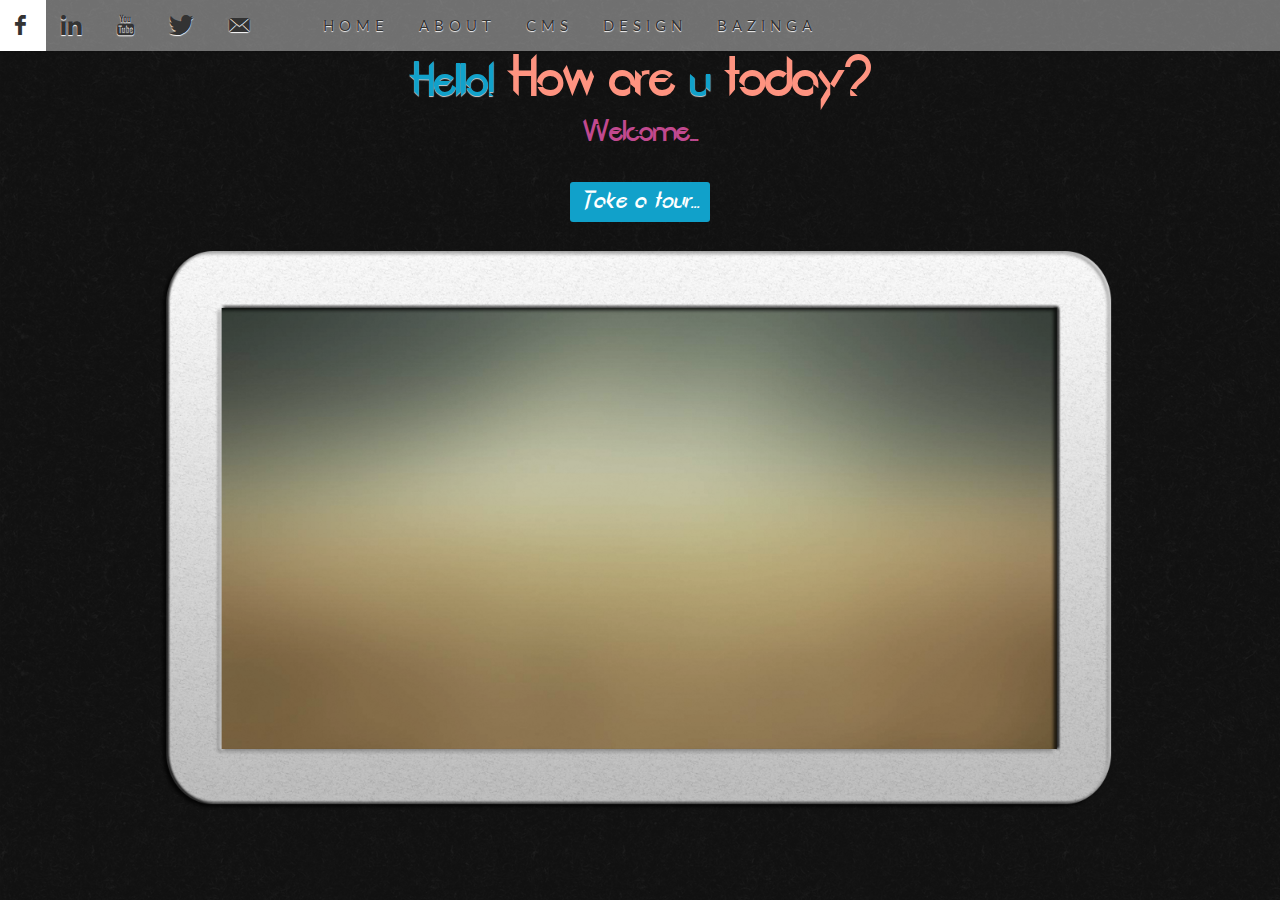
<file: index.html>
<!DOCTYPE html PUBLIC "-//W3C//DTD XHTML 1.0 Strict//EN"
	"http://www.w3.org/TR/xhtml1/DTD/xhtml1-strict.dtd">
<html xmlns="http://www.w3.org/1999/xhtml" xml:lang="en">

<head>
    <meta http-equiv="Content-Type" content="text/html; charset=UTF-8" />
    <meta name="author" content="Romeu Costa" />
    <meta name="keywords" content="design, css, cascading, style, sheets, xhtml, graphic design, w3c, web standards, visual, display, flash" />
    <meta name="description" content="A portal to all places." />
    <meta name="robots" content="all" />
    <meta name="viewport" content="width=device-width, initial-scale=1" />
    <title>@ Romeu Costa</title>
    <link rel="shortcut icon" href="favicon.ico" type="image/x-icon" />
    <link rel="stylesheet" type="text/css" href="css/estilo.css" />
    <link rel="stylesheet" type="text/css" href="css/responsivo.css" />
    <link rel="stylesheet" type="text/css" href="css/font-icons.css" />
    <link rel="stylesheet" id="font-awesome-css" href="//netdna.bootstrapcdn.com/font-awesome/4.0.3/css/font-awesome.css" type="text/css" media="screen">
    <link href="http://fonts.googleapis.com/css?family=Lato:300,400,400italic,600,700|Raleway:300,400,500,600,700|Crete+Round:400italic" rel="stylesheet" type="text/css">
</head>

<body>
    <!-- Begins Top Bar -->
    <div class="top-bar">
        <a href="https://www.facebook.com/romeudacosta" class="social-icon si-small si-borderless si-facebook">
            <i class="icon-facebook"></i></a>
        <a href="http://pt.linkedin.com/in/romeocosta/" class="social-icon si-small si-borderless si-linkedin">
            <i class="icon-linkedin"></i></a>
        <a href="https://www.youtube.com/user/tertulianus" class="social-icon si-small si-borderless si-youtube">
            <i class="icon-youtube"></i></a>
        <a href="https://twitter.com/romeucosta" class="social-icon si-small si-borderless si-twitter">
            <i class="icon-twitter"></i></a>
        <a href="mailto:2009@romeucosta.com" class="social-icon si-small si-borderless si-email3">
            <i class="icon-email3"></i></a>
        <span class="right"> 
        <a href="index.html">Home</a>
        <a href="index.html#desktop1">About</a>
        <a href="index.html#desktop2">CMS</a>
        <a href="index.html#desktop3">Design</a>
        <a href="bazinga/index.html">Bazinga</a>
        </span>
        <div class="clr"></div>
    </div>
    <!--/ Ends Top Bar -->
    <!--/ Begins Slogan -->
    <div class="slogan">
        <h2><span> Hello! </span> How are <span> u </span> today? </h2>
        <h3>Welcome....</h3>
        <nav class="outside-menu">
            <a class="current-menu" href="index.html#inicio">Take a tour...</a>
        </nav>
    </div>
    <!--/ Ends Slogan -->
    <!--/ Begins Container -->
    <div class="container">
        <section class="sub-container">
            <div class="cn-slide" id="inicio">
                <nav>
                    <a href="#desktop1" title="About">About</a>
                    <a href="#desktop2" title="CMS">CMS</a>
                    <a href="#desktop3" title="Design">Design</a>
                </nav>
            </div>
            <!-- Desktop 1 e Submenus -->
            <div class="cn-slide cn-slide-sub" id="desktop1">
                <h2>About</h2>
                <a href="#inicio" class="cn-voltar">Voltar</a>
                <nav>
                    <a href="#desktop1-a" title="Info">Info</a>
                    <a href="#desktop1-b" title="Career">Career</a>
                    <a href="#desktop1-c" title="Education">Education</a>
                    <a href="#desktop1-d" title="Skills">Skills</a>
                </nav>
            </div>
            <div class="cn-slide" id="desktop1-a">
                <h2>Info</h2>
                <a href="#desktop1" class="cn-voltar">Back</a>
                <div class="cn-conteudo">
                    <p>Hi! My name is Romeu Costa and i enjoy working in web environment.</p>
                </div>
                <span class="cn-nota">Keep clicked to show image</span>
            </div>
            <div class="cn-slide" id="desktop1-b">
                <h2>Career</h2>
                <a href="#desktop1" class="cn-voltar">Back</a>
                <div class="cn-conteudo">
                    <p>Computer Specialist
                        <br> Web Developer
                        <br> Designer
                    </p>
                </div>
                <span class="cn-nota">Keep clicked to show image</span>
            </div>
            <div class="cn-slide" id="desktop1-c">
                <h2>Education</h2>
                <a href="#desktop1" class="cn-voltar">Back</a>
                <div class="cn-conteudo">
                    <p>CTDI Graduation
                        <br> Webdesign Specialist
                        <br> Web & Mobile Developer</p>
                </div>
                <span class="cn-nota">Keep clicked to show image</span>
            </div>
            <div class="cn-slide" id="desktop1-d">
                <h2>Skills</h2>
                <a href="#desktop1" class="cn-voltar">Back</a>
                <div class="cn-conteudo">
                    <p>PHP, MySQL, HTML5, CSS3
                        <br> Illustrator, Photoshop
                        <br> Wordpress, Joomla, Drupal, Prestashop</p>
                </div>
                <span class="cn-nota">Keep clicked to show image</span>
            </div>
            <!-- Desktop 2 e Submenus -->
            <div class="cn-slide cn-slide-sub" id="desktop2">
                <h2>CMS</h2>
                <a href="#inicio" class="cn-voltar">Back</a>
                <nav>
                    <a href="#desktop2-a" title="Drupal"><img src="img/drupal.png" alt="Drupal"></a>
                    <a href="#desktop2-b" title="Joomla"><img src="img/joomla.png" alt="Joomla"></a>
                    <a href="#desktop2-c" title="Wordpress"><img src="img/wordpress.png" alt="Wordpress"></a>
                    <a href="#desktop2-d" title="Moodle"><img src="img/moodle.png" alt="Moodle"></a>
                </nav>
            </div>
            <div class="cn-slide" id="desktop2-a">
                <h2>Drupal</h2>
                <a href="#desktop2" class="cn-voltar">Back</a>
                <div class="cn-conteudo">
                    <p>Drupal Website
                        <br>
                        <a href="#desktop2-a">Available soon...</a></p>
                </div>
                <span class="cn-nota">Keep clicked to show image</span>
            </div>
            <div class="cn-slide" id="desktop2-b">
                <h2>Joomla</h2>
                <a href="#desktop2" class="cn-voltar">Back</a>
                <div class="cn-conteudo">
                    <p>Joomla Website
                        <br>
                        <a href="#desktop2-b">Available soon...</a></p>
                </div>
                <span class="cn-nota">Keep clicked to show image</span>
            </div>
            <div class="cn-slide" id="desktop2-c">
                <h2>Wordpress</h2>
                <a href="#desktop2" class="cn-voltar">Back</a>
                <div class="cn-conteudo">
                    <p>Wordpress Website </br>
                        <a href="#desktop2-c">Available soon...</a></p>
                </div>
                <span class="cn-nota">Keep clicked to show image</span>
            </div>
            <div class="cn-slide" id="desktop2-d">
                <h2>Moodle</h2>
                <a href="#desktop2" class="cn-voltar">Back</a>
                <div class="cn-conteudo">
                    <p>Moodle e-Learning
                        <br>
                        <a href="#desktop2-d">Available soon...</a></p>
                </div>
                <span class="cn-nota">Keep clicked to show image</span>
            </div>
            <!-- Desktop 3 e Submenus -->
            <div class="cn-slide cn-slide-sub" id="desktop3">
                <h2>Design</h2>
                <a href="#inicio" class="cn-voltar">Back</a>
                <nav>
                    <a href="#desktop3-a" title="Design1">Design1</a>
                    <a href="#desktop3-b" title="Design2">Design2</a>
                    <a href="#desktop3-c" title="Design3">Design3</a>
                    <a href="#desktop3-d" title="Design4">Design4</a>
                </nav>
            </div>
            <div class="cn-slide" id="desktop3-a">
                <h2>Design1</h2>
                <a href="#desktop3" class="cn-voltar">Back</a>
                <div class="cn-conteudo">
                    <p>Available soon... </p>
                </div>
                <span class="cn-nota">Keep clicked to show image</span>
            </div>
            <div class="cn-slide" id="desktop3-b">
                <h2>Design2</h2>
                <a href="#desktop3" class="cn-voltar">Back</a>
                <div class="cn-conteudo">
                    <p>Available soon... </p>
                </div>
                <span class="cn-nota">Keep clicked to show image</span>
            </div>
            <div class="cn-slide" id="desktop3-c">
                <h2>Design3</h2>
                <a href="#desktop3" class="cn-voltar">Back</a>
                <div class="cn-conteudo">
                    <p>Available soon... </p>
                </div>
                <span class="cn-nota">Keep clicked to show image</span>
            </div>
            <div class="cn-slide" id="desktop3-d">
                <h2>Design4</h2>
                <a href="#desktop3" class="cn-voltar">Back</a>
                <div class="cn-conteudo">
                    <p>Available soon... </p>
                </div>
                <span class="cn-nota">Keep clicked to show image</span>
            </div>
        </section>
    </div>
    <!--/ Button to Top -->
    <div class="scroll-top-wrapper ">
        <span class="scroll-top-inner">
		<i class="fa fa-2x fa-arrow-circle-up"></i>
	</span>
    </div>
    <!--/ Javascripts -->
    <!--/ Javascript Google Analytics -->
    <script type="text/javascript">
    var gaJsHost = (("https:" == document.location.protocol) ? "https://ssl." : "http://www.");
    document.write(unescape("%3Cscript src='" + gaJsHost + "google-analytics.com/ga.js' type='text/javascript'%3E%3C/script%3E"));
    </script>
    <script type="text/javascript">
    try {
        var pageTracker = _gat._getTracker("UA-9770960-5");
        pageTracker._trackPageview();
    } catch (err) {}
    </script>
    <!--/ jQuery Button Top -->
    <script src="//ajax.googleapis.com/ajax/libs/jquery/1.11.0/jquery.min.js"></script>
    <!--/ Show & Hide Button -->
    <script>
    $(function() {
        $(document).on('scroll', function() {
            if ($(window).scrollTop() > 100) {
                $('.scroll-top-wrapper').addClass('show');
            } else {
                $('.scroll-top-wrapper').removeClass('show');
            }
        });
    });
    </script>
    <!--/ Scroll To Top -->
    <script>
    $(function() {
        $(document).on('scroll', function() {
            if ($(window).scrollTop() > 100) {
                $('.scroll-top-wrapper').addClass('show');
            } else {
                $('.scroll-top-wrapper').removeClass('show');
            }
        });
        $('.scroll-top-wrapper').on('click', scrollToTop);
    });
    function scrollToTop() {
        verticalOffset = typeof(verticalOffset) != 'undefined' ? verticalOffset : 0;
        element = $('body');
        offset = element.offset();
        offsetTop = offset.top;
        $('html, body').animate({
            scrollTop: offsetTop
        }, 500, 'linear');
    }
    </script>
</body>

</html>
</file>
<file: css/estilo.css>
@font-face {
    font-family: 'Cyberfunk';
    src: url('../fonts/Cyberfunk.eot') format('eot'), url('../fonts/Cyberfunk.woff') format('woff'), url('../fonts/Cyberfunk.ttf') format('truetype'), url('../fonts/Cyberfunk.svg#Cyberfunk') format('svg');
    font-weight: normal;
    font-style: normal;
}
/*----------------------------------------------------------
CSS RESET <<<<<========================================
----------------------------------------------------------*/

body,
div,
dl,
dt,
dd,
ul,
ol,
li,
h1,
h2,
h3,
h4,
h5,
h6,
pre,
form,
fieldset,
input,
textarea,
p,
blockquote,
th,
td {
    margin: 0;
    padding: 0;
}

html,
body {
    margin: 0;
    padding: 0;
    height: 100%;
}

table {
    border-collapse: collapse;
    border-spacing: 0;
}

fieldset,
img {
    border: 0;
}

address,
caption,
cite,
code,
dfn,
th,
var {
    font-style: normal;
    font-weight: normal;
}

ol,
ul {
    list-style: none;
}

caption,
th {
    text-align: left;
}

h1,
h2,
h3,
h4,
h5,
h6 {
    font-size: 100%;
    font-weight: normal;
}

q:before,
q:after {
    content: '';
}

abbr,
acronym {
    border: 0;
}

section,
header {
    display: block;
}
/*----------------------------------------------------------
ESTILO GERAL <<<<<========================================
----------------------------------------------------------*/

body {
    font-family: Lato, Raleway;
    /* Fontes do Google */
    
    background: url("background.png");
    font-size: 18px;
    color: #868686;
    /* Cor para o tipo de letra */
    
    text-align: left;
    /* Texto alinhado à esquerda */
}

.clr {
    clear: both;
}

img,
picture,
video,
embed {
    max-width: 100%;
    /*define a largura máxima em até 100% do tamanho original*/
}

h1,
h2 {
    color: #FE9380;
    font-size: 60px;
    font-weight: 800;
    letter-spacing: -3px;
    /*espaçamento entre as letras*/
    
    line-height: 60px;
}

h3 {
    font-size: 32px;
    font-weight: 300;
    letter-spacing: -2px;
    /*espaçamento entre as letras*/
    
    line-height: 38px;
}

p {
    letter-spacing: -1px;
    /*espaçamento entre as letras*/
}

a,
a:link,
a:visited {
    color: #FE9380;
    /*cor dos links*/
    
    text-decoration: none;
    /*retira o sublinhado dos links*/
}

a:hover {
    color: #FE5E41;
    text-shadow: none;
    /*retira a sombra da fonte*/
}

header {
    margin: 0 auto;
    height: 10px;
    width: 50%;
    /*largura do topo*/
}
/*----------------------------------------------------------
Seção .TOPBAR <<<<<========================================
----------------------------------------------------------*/

.top-bar {
    line-height: 50px;
    font-size: 20px;
    background: rgba(255, 255, 255, 0.4);
    text-transform: uppercase;
    z-index:9999;
    position: relative;
    box-shadow: 1px 0px 2px rgba(0, 0, 0, 0.2);
}

.top-bar a {
    padding: 0px 15px;
    letter-spacing: 5px;
    color: #333;
    text-shadow: 0px 1px 1px #fff;
    display: block;
    float: left;
}

.top-bar a:hover {
    background: #fff;
}

.top-bar span.right{
	float:right;
	font-size: 15px;
	margin-right: 35%;
}

/*----------------------------------------------------------
Seção .OUTSIDE MENU <<<<<========================================
----------------------------------------------------------*/

.outside-menu {
    text-align: center;
    display: block;
    line-height: 30px;
    padding: 0px 0px 15px;
}
.outside-menu a{
    display: inline-block;
    margin: 30px 4px;
    padding: 10px 10px;
    color: #fff;
    line-height: 20px;  
    font-style: italic;
    font-size: 25px;
    border-radius: 3px;
    background-color: #11a1ca;
    -webkit-transition: all 0.2s linear;
    -moz-transition: all 0.2s linear;
    -o-transition: all 0.2s linear;
    -ms-transition: all 0.2s linear;
    transition: all 0.2s linear;
}
.outside-menu a:hover{
    background-color: #f814d0;
}


/*----------------------------------------------------------
Seção .SLOGAN <<<<<========================================
----------------------------------------------------------*/

.slogan {
    font-family: 'Cyberfunk', Lato, Raleway;
    margin: 0 auto;
    height: 190px;
    text-align: center;
    width: 100%;
}

h2 span {
    color: #11a1ca;
    font-size: 50px;
    top: 200px;
    font-weight: 300;
    letter-spacing: -2px;
    line-height: 60px;
    text-shadow: 0px 1px 1px rgba(255, 255, 255, 0.8);
}

.slogan h3 {
    color: #C1498F;
    margin: 0 auto;
    width: 100%;
}
/*----------------------------------------------------------
Seção .CONTAINER  <<<<<=============
----------------------------------------------------------*/

.container {
    background: url("../img/tablet.png");
    background-size: 100%;
    width: 100%;
    max-width: 1024px;
    height: 70%;
    margin: 0 auto;
    background-repeat: no-repeat;
    position: relative;
    -webkit-animation: mymove 5s infinite; /* Chrome, Safari, Opera */ 
    -moz-animation: mymove 5s infinite; /* Mozilla Firefox */
    animation: mymove 5s infinite;
    -webkit-animation-iteration-count: 1;
    -moz-animation-iteration-count: 1;
}

/* Chrome, Safari, Opera */ 
@-webkit-keyframes mymove {
    0%   {top: -200px;}
    25%  {top: 0px;}
    75%  {top: 0px}
    100% {top: 0px;}
}
/* Mozilla Firefox */
@-moz-keyframes mymove {
    0%   {top: -200px;}
    25%  {top: 0px;}
    75%  {top: 0px}
    100% {top: 0px;}
}

/* Standard syntax */
@keyframes mymove {
    0%   {top: -200px;}
    25%  {top: 0px;}
    75%  {top: 0px}
    100% {top: 0px;}
}

/*----------------------------------------------------------
Seção VIDEO  <<<<<===================
----------------------------------------------------------*/

#page-title.page-title-video {
  background: none;
  position: relative;
  overflow: hidden;
  z-index: -9999;
}

#page-title.page-title-video .video-wrap {
  position: absolute;
  width: 100%;
  top: 0;
  left: 0;
  z-index: -9999;
}

.video-wrap {
  overflow: hidden;
  width: 100%;
  position: relative;
  z-index: -9999;
}

.video-overlay, .video-placeholder {
  position: absolute;
  width: 100%;
  height: 100%;
  top: 0;
  left: 0;
  background: transparent url('images/grid.png') repeat;
  -webkit-backface-visibility: hidden;
  z-index: -9999;
}
/*----------------------------------------------------------
SCROLL BUTTON  <<<<<===================
----------------------------------------------------------*/
.scroll-top-wrapper {
    position: fixed;
	opacity: 0;
	visibility: hidden;
	overflow: hidden;
	text-align: center;
	z-index: 99999999;
    background-color: #777777;
	color: #eeeeee;
	width: 50px;
	height: 48px;
	line-height: 48px;
	right: 30px;
	bottom: 30px;
	padding-top: 2px;
	border-top-left-radius: 10px;
	border-top-right-radius: 10px;
	border-bottom-right-radius: 10px;
	border-bottom-left-radius: 10px;
	-webkit-transition: all 0.5s ease-in-out;
	-moz-transition: all 0.5s ease-in-out;
	-ms-transition: all 0.5s ease-in-out;
	-o-transition: all 0.5s ease-in-out;
	transition: all 0.5s ease-in-out;
}
.scroll-top-wrapper:hover {
	background-color: #888888;
}
.scroll-top-wrapper.show {
    visibility:visible;
    cursor:pointer;
	opacity: 1.0;
}
.scroll-top-wrapper i.fa {
	line-height: inherit;
}
</file>
<file: css/responsivo.css>
/*----------------------------------------------------------
SUBCONTAINER <<<<<========================================
----------------------------------------------------------*/
.sub-container{
	width: 60%;
	min-width: 300px;
	max-width: 600px;
	margin: 10px auto 0 auto;
	text-align: left;
	position: relative;
}
.sub-container h2{
	font-family: 'Cyberfunk', 'Arial Narrow', Arial, sans-serif;
	color: #fff;
	position: absolute;
	z-index: 1000;
	text-shadow: 0 0 1px rgba(255,255,255,0.8), 1px 1px 1px rgba(0,0,0,0.2);
	font-size: 50px;
	line-height: 80px;
	top: -95px;
	left: 530px;
	white-space: nowrap;
	opacity: 0;
	-webkit-transform: scale(0);
	-moz-transform: scale(0);
	-o-transform: scale(0);
	-ms-transform: scale(0);
	transform: scale(0);
	-webkit-transition: all 0.5s linear 0.7s;
	-moz-transition: all 0.5s linear 0.7s;
	-o-transition: all 0.5s linear 0.7s;
	-ms-transition: all 0.5s linear 0.7s;
	transition: all 0.5s linear 0.7s;
}
.sub-container .cn-slide:target h2{
	opacity: 1;
	-webkit-transform: scale(1);
	-moz-transform: scale(1);
	-o-transform: scale(1);
	-ms-transform: scale(1);
	transform: scale(1);
}
/*----------------------------------------------------------
INICIAR CONTEUDO <<<<<======================================
----------------------------------------------------------*/
.cn-slide{
	text-align: center;
	position: absolute;
	left: 0px;
	padding-top: 62px;
	margin: 0 5%;
	width: 90%;
	opacity: 0;
}
.cn-slide:target{
	opacity: 1;
	z-index: 1000;
}
.cn-slide nav a{
	text-align: left;
	display: block;
	font-family: 'Cyberfunk', 'Arial Narrow', Arial, sans-serif;
	border: 8px solid #fff;
	padding: 2%;
	font-size: 66px;
	letter-spacing: 7px;
	text-shadow: 0px 5px 0px rgba(182,105,135,0.4);
	color: #fff;
	line-height: 100px;
	margin: 0 0 8px 0;
	outline: none;
	box-shadow: 1px 1px 3px rgba(0,0,0,0.1);
	background: #fff url(../img/1.jpg) no-repeat center center;
	-webkit-background-size: 100%; -moz-background-size: 100%; -o-background-size: 100%; background-size: 100%; 
	background-clip: padding-box;
	opacity: 0;
	-webkit-transform: scale(0);
	-moz-transform: scale(0);
	-o-transform: scale(0);
	-ms-transform: scale(0);
	transform: scale(0);
	-webkit-transition: opacity 0.4s linear, -webkit-transform 0.4s linear, box-shadow 0.3s ease-in-out;
	-moz-transition: opacity 0.4s linear, -moz-transform 0.4s linear, box-shadow 0.3s ease-in-out;
	-o-transition: opacity 0.4s linear, -o-transform 0.4s linear, box-shadow 0.3s ease-in-out;
	-ms-transition: opacity 0.4s linear, -ms-transform 0.4s linear, box-shadow 0.3s ease-in-out;
	transition: opacity 0.4s linear, transform 0.4s linear, box-shadow 0.3s ease-in-out;
}
.cn-slide nav a:hover{
	box-shadow: 1px 2px 4px rgba(0,0,0,0.2);
}
.cn-slide:target nav a{
	opacity: 1;
	-webkit-transform: scale(1);
	-moz-transform: scale(1);
	-o-transform: scale(1);
	-ms-transform: scale(1);
	transform: scale(1);

}
.cn-slide nav a:nth-child(2){
	-webkit-transition-delay: 0.3s, 0.3s, 0s;
	-moz-transition-delay:0.3s, 0.3s, 0s;
	-o-transition-delay: 0.3s, 0.3s, 0s;
	-ms-transition-delay: 0.3s, 0.3s, 0s;
	transition-delay: 0.3s, 0.3s, 0s;
}
.cn-slide nav a:nth-child(3){
	-webkit-transition-delay: 0.6s, 0.6s, 0s;
	-moz-transition-delay: 0.6s, 0.6s, 0s;
	-o-transition-delay: 0.6s, 0.6s, 0s;
	-ms-transition-delay: 0.6s, 0.6s, 0s;
	transition-delay: 0.6s, 0.6s, 0s;
}
.cn-slide nav a:nth-child(4){
	-webkit-transition-delay: 0.9s, 0.9s,0s;
	-moz-transition-delay: 0.9s, 0.9s,0s;
	-o-transition-delay: 0.9s, 0.9s,0s;
	-ms-transition-delay: 0.9s, 0.9s,0s;
	transition-delay: 0.9s, 0.9s,0s;
}
.cn-slide-sub nav a{
	width: 42%;
	display: inline-block;
	font-size: 40px;
	margin-top: 10%;
}
.cn-slide-sub nav a:nth-child(odd){
	margin-right: 5px;
}
/*----------------------------------------------------------
MENU PRINCIPAL <<<<<======================================
----------------------------------------------------------*/
.cn-slide nav a[href="#desktop1"]{
	background-image: url(../img/1.jpg);
}
.cn-slide nav a[href="#desktop2"]{
	background-image: url(../img/2.jpg);
}
.cn-slide nav a[href="#desktop3"]{
	background-image: url(../img/3.jpg);
}

/*----------------------------------------------------------
SUBMENU DESKTOP1 <<<<<======================================
----------------------------------------------------------*/
.cn-slide nav a[href="#desktop1-a"],
#desktop1-a .cn-conteudo {
	background-image: url(../img/4.jpg);
}
.cn-slide nav a[href="#desktop1-b"],
#desktop1-b .cn-conteudo {
	background-image: url(../img/5.jpg);
}
.cn-slide nav a[href="#desktop1-c"],
#desktop1-c .cn-conteudo {
	background-image: url(../img/6.jpg);
}
.cn-slide nav a[href="#desktop1-d"],
#desktop1-d .cn-conteudo {
	background-image: url(../img/7.jpg);
}

/*----------------------------------------------------------
SUBMENU DESKTOP2 <<<<<======================================
----------------------------------------------------------*/
.cn-slide nav a[href="#desktop2-a"],
#desktop2-a .cn-conteudo {
	background-image: url(../img/8.jpg);
}
.cn-slide nav a[href="#desktop2-b"],
#desktop2-b .cn-conteudo {
	background-image: url(../img/9.jpg);
}
.cn-slide nav a[href="#desktop2-c"],
#desktop2-c .cn-conteudo {
	background-image: url(../img/10.jpg);
}
.cn-slide nav a[href="#desktop2-d"],
#desktop2-d .cn-conteudo {
	background-image: url(../img/11.jpg);
}

/*----------------------------------------------------------
SUBMENU DESKTOP3 <<<<<======================================
----------------------------------------------------------*/
.cn-slide nav a[href="#desktop3-a"],
#desktop3-a .cn-conteudo {
	background-image: url(../img/12.jpg);
}
.cn-slide nav a[href="#desktop3-b"],
#desktop3-b .cn-conteudo {
	background-image: url(../img/13.jpg);
}
.cn-slide nav a[href="#desktop3-c"],
#desktop3-c .cn-conteudo {
	background-image: url(../img/14.jpg);
}
.cn-slide nav a[href="#desktop3-d"],
#desktop3-d .cn-conteudo {
	background-image: url(../img/15.jpg);
}
/*----------------------------------------------------------
SUBMENU FINAL <<<<<=========================================
----------------------------------------------------------*/
.cn-conteudo{
	background: #80B8CE url(../img/1.jpg) no-repeat center center;
	-webkit-background-size: cover; -moz-background-size: cover; -o-background-size: cover; background-size: cover; 
	text-align: left;
	padding: 20px 20px 5px;
	height: 300px;
	box-shadow: 1px 1px 3px rgba(0,0,0,0.1);
	border: 8px solid #fff;
	margin-top: 5px;
	cursor: pointer;
	opacity: 0;
	-webkit-transform: scale(0);
	-moz-transform: scale(0);
	-o-transform: scale(0);
	-ms-transform: scale(0);
	transform: scale(0);
	-webkit-transition: all 0.6s linear;
	-moz-transition: all 0.6s linear;
	-o-transition: all 0.6s linear;
	-ms-transition: all 0.6s linear;
	transition: all 0.6s linear;
}
.cn-slide:target .cn-conteudo{
	opacity: 1;
	-webkit-transform: scale(1);
	-moz-transform: scale(1);
	-o-transform: scale(1);
	-ms-transform: scale(1);
	transform: scale(1);
}
.cn-conteudo:active p{
	-webkit-transform: scale(0);
	-moz-transform: scale(0);
	-o-transform: scale(0);
	-ms-transform: scale(0);
	transform: scale(0);
}
.cn-conteudo p{
	line-height: 24px;
	text-shadow: 1px 1px 1px rgba(255,255,255,0.9);
	color: rgba(103,59,77,0.9);
	padding: 15px 20px;
	margin-bottom: 10px;
	background: rgba(255,255,255,0.96);
	font-style: italic;
	border-top: 7px solid rgba(103,59,77,0.6);
	-webkit-touch-callout: none;
	-webkit-user-select: none;
	-khtml-user-select: none;
	-moz-user-select: none;
	-ms-user-select: none;
	user-select: none;
	-webkit-transform: scale(1);
	-moz-transform: scale(1);
	-o-transform: scale(1);
	-ms-transform: scale(1);
	transform: scale(1);
	-webkit-transition: all 0.3s linear;
	-moz-transition: all 0.3s linear;
	-o-transition: all 0.3s linear;
	-ms-transition: all 0.3s linear;
	transition: all 0.3s linear;
}

/*----------------------------------------------------------
SETA BACK <<<<<=============================================
----------------------------------------------------------*/
.cn-voltar{
	outline: none;
	text-indent: -9000px; /* Manda texto voltar para fora */
	width: 49px;
	height: 42px;
	background: transparent url(../img/arrow.png) no-repeat center center;
	position: absolute;
	top: -80px;
	left: -20px;
	cursor: pointer;
	opacity: 0;
	-webkit-transition: all 0.4s ease-in-out 0.5s;
	-moz-transition: all 0.4s ease-in-out 0.5s;
	-o-transition: all 0.4s ease-in-out 0.5s;
	-ms-transition: all 0.4s ease-in-out 0.5s;
	transition: all 0.4s ease-in-out 0.5s;
}
.cn-slide:target .cn-voltar{
	opacity: 1;
}
/*----------------------------------------------------------
NOTA RODAPÉ SUBMENU FINAL <<<<<=============================
----------------------------------------------------------*/
.cn-nota{
	text-align: center;
	font-size: 15px;
	font-style: normal;
	padding: 10px;
	display: block;
	width: 520px;
	background-color: #333;
	opacity: 0.5;
}
/*--------------------------------------------------------------
MEDIA QUERIES LAPTOP <<<<<======================================
---------------------------------------------------------------*/
@media screen and (max-height: 800px){
.container {
    background: url("../img/tablet.png");
    background-size: 100%;
    width: 100%;
    max-width: 1024px;
    height: 90%;
    margin: 0 auto;
    background-repeat: no-repeat;
    position: relative;
    -webkit-animation: mymove 5s infinite; /* Chrome, Safari, Opera */ 
    -moz-animation: mymove 5s infinite; /* Mozilla Firefox */
    animation: mymove 5s infinite;
    -webkit-animation-iteration-count: 1;
    -moz-animation-iteration-count: 1;
}
}

/*----------------------------------------------------------
MEDIA QUERIES <<<<<=========================================
----------------------------------------------------------*/
@media screen and (max-width: 1024px){
	.sub-container h2{
	font-family: Lato, Raleway;
	font-size: 15px;
	color: #333;
	letter-spacing: 5px;
	text-transform: uppercase;
	text-shadow: 0 0 1px rgba(255,255,255,0.8), 1px 1px 1px rgba(0,0,0,0.2);
	line-height: 80px;
	top: -5px;
	left: 20px; /* Título na caixa Google Telemóvel */
	white-space: nowrap;
	opacity: 0;
	-webkit-transform: scale(0);
	-moz-transform: scale(0);
	-o-transform: scale(0);
	-ms-transform: scale(0);
	transform: scale(0);
	-webkit-transition: all 0.5s linear 0.7s;
	-moz-transition: all 0.5s linear 0.7s;
	-o-transition: all 0.5s linear 0.7s;
	-ms-transition: all 0.5s linear 0.7s;
	transition: all 0.5s linear 0.7s;
	}
	.cn-slide-sub nav a{
		font-size: 28px;
	}
	.container {
    background: url("../img/phone.png");
    background-size: 100%;
    width: 320px;
    max-width: 1024px;
    height: 80%;
    margin: 0 auto;
    background-repeat: no-repeat;
    position: relative;
    -webkit-transition: all 1s;
    -moz-transition: all 1s;
    -o-transition: all 1s;
    -ms-transition: all 1s;
    transition: all 1s;
	}
	.cn-slide{
		top: 70px;
	}
	.cn-slide nav a{
		font-size: 38px;
		letter-spacing: normal;
		width: 86%;
		margin-top: 10px;
		border: 3px solid #fff;
	}
	.cn-slide-sub nav a{
		width: auto;
		font-size: 26px;
		text-shadow: none;
		text-align: center;
		display: inline-block;
		width: 37%;
		border: 1px solid #fff;
		background: none;
		margin-top:20px;
		margin-right: 20px;
	}
	.cn-slide-sub nav a:nth-child(odd){
		margin-right: 0px;
	}
	.cn-conteudo{
	border: none;
	width: 77%;
	height: 185px;
	margin-top:20%;
	}
	.cn-nota{
	width: 228px;
	}

.outside-menu a{
    display: inline-block;
    margin: 0px 4px;
    padding: 10px 10px 10px 10px;
    color: #fff;
    line-height: 20px;  
    font-style: italic;
    font-size: 25px;
    border-radius: 0px;
    background-color: #11a1ca;
    -webkit-transition: all 1s linear;
    -moz-transition: all 1s linear;
    -o-transition: all 1s linear;
    -ms-transition: all 1s linear;
    transition: all 1s linear;
	}
	.outside-menu a:hover{
    background-color: #f814d0;
	}
/*--------------------------------------------------------------
MEDIA QUERIES 480px <<<<<======================================
---------------------------------------------------------------*/
@media screen and (max-width: 480px){
	.container {
    background: url("../img/watch.png");
    background-size: 100%;
    width: 320px;
    max-width: 480px;
    height: 600px;
    margin: 0 auto;
    margin-bottom:0px;
    background-repeat: no-repeat;
    position: relative;
    -webkit-transition: all 0.4s ease-in-out 0.5s;
	-moz-transition: all 0.4s ease-in-out 0.5s;
	-o-transition: all 0.4s ease-in-out 0.5s;
	-ms-transition: all 0.4s ease-in-out 0.5s;
	transition: all 0.4s ease-in-out 0.5s;
	}

	.sub-container h2{
	color: #fff;
	text-shadow: 0 0 1px rgba(255,255,255,0.8), 1px 1px 1px rgba(0,0,0,0.2);
	line-height: 80px;
	top: 40px;
	left: 60px; /* Título na caixa Google Telemóvel */
	white-space: nowrap;
	opacity: 0;
	-webkit-transform: scale(0);
	-moz-transform: scale(0);
	-o-transform: scale(0);
	-ms-transform: scale(0);
	transform: scale(0);
	-webkit-transition: all 0.5s linear 0.7s;
	-moz-transition: all 0.5s linear 0.7s;
	-o-transition: all 0.5s linear 0.7s;
	-ms-transition: all 0.5s linear 0.7s;
	transition: all 0.5s linear 0.7s;
	}
	.cn-slide nav a{
		font-size: 18px;
		border:none;
		text-shadow:none;
		letter-spacing: normal;
		width: 75%;
		height: 50px;
		margin-top: 8%;
		margin-left: 8px;
	}
	.cn-slide-sub nav a{
		width: 30%;
		height: 50px;
		font-size: 15px;
		border-radius: none;
		margin-right: 46px;
		margin-top: 18%;
	}
	.cn-slide-sub nav a:nth-child(odd){
		margin-right: 5px;
	}
	.cn-conteudo{
	width: 64%;
	height: 170px;
	margin-top:10%;
	margin-left: 8px;
	}
	.cn-nota{
	width: 195px;
	margin-left: 8px;
	}
</file>
<file: css/font-icons.css>
@font-face {
	font-family: 'font-icons';
	src:url('fonts/font-icons.eot');
	src:url('fonts/font-icons.eot') format('embedded-opentype'),
		url('fonts/font-icons.woff') format('woff'),
		url('fonts/font-icons.ttf') format('truetype'),
		url('fonts/font-icons.svg') format('svg');
	font-weight: normal;
	font-style: normal;
}

@font-face {
	font-family: 'lined-icons';
	src:url('fonts/lined-icons.eot');
	src:url('fonts/lined-icons.eot') format('embedded-opentype'),
		url('fonts/lined-icons.woff') format('woff'),
		url('fonts/lined-icons.ttf') format('truetype'),
		url('fonts/lined-icons.svg') format('svg');
	font-weight: normal;
	font-style: normal;
}

@font-face {
	font-family: 'Simple-Line-Icons';
	src:url('fonts/Simple-Line-Icons.eot');
	src:url('fonts/Simple-Line-Icons.eot?#iefix') format('embedded-opentype'),
		url('fonts/Simple-Line-Icons.woff') format('woff'),
		url('fonts/Simple-Line-Icons.ttf') format('truetype'),
		url('fonts/Simple-Line-Icons.svg#Simple-Line-Icons') format('svg');
	font-weight: normal;
	font-style: normal;
}

[class^="icon-"], [class*=" icon-"],
[class^="icon-line-"], [class*=" icon-line-"],
[class^="icon-line2-"], [class*=" icon-line2-"],
.side-header #primary-menu ul > li.sub-menu > a:after {
	display: inline-block;
	font-family: 'font-icons';
	speak: none;
	font-style: normal;
	font-weight: normal;
	font-variant: normal;
	text-transform: none;
	line-height: inherit;
	-webkit-font-smoothing: antialiased;
	-moz-osx-font-smoothing: grayscale;
}

[class^="icon-line-"], [class*=" icon-line-"] { font-family: 'lined-icons'; }

[class^="icon-line2-"], [class*=" icon-line2-"] { font-family: 'Simple-Line-Icons'; }

.icon-lg {
  font-size: 1.3333333333333333em;
  line-height: 0.75em;
  vertical-align: -15%;
}
.icon-2x {
  font-size: 2em;
}
.icon-3x {
  font-size: 3em;
}
.icon-4x {
  font-size: 4em;
}
.icon-5x {
  font-size: 5em;
}
.icon-fw {
  width: 1.2857142857142858em;
  text-align: center;
}

.iconlist {
	padding-left: 0;
	margin-left: 1.75em;
	list-style-type: none;
}

.iconlist li { position: relative; }

.iconlist ul {
	list-style-type: none;
	margin: 5px 0 5px 25px;
}

.iconlist > li [class^="icon-"], .iconlist > li [class*=" icon-"] {
	position: absolute;
	left: -1.75em;
	width: 1.75em;
	text-align: center;
	top: 1px;
	width: 14px;
}

.iconlist.iconlist-large { font-size: 16px; }

.iconlist.iconlist-large li { margin: 4px 0; }

.iconlist.iconlist-large > li [class^="icon-"], .iconlist.iconlist-large > li [class*=" icon-"] {
	width: 16px;
	margin-right: 5px;
}

.iconlist-color li i { color: #1ABC9C; }

.icon-border {
  padding: .2em .25em .15em;
  border: solid 0.08em #eeeeee;
  border-radius: .1em;
}
.icon.pull-left {
  margin-right: .3em;
}
.icon.pull-right {
  margin-left: .3em;
}
.icon-spin {
  -webkit-animation: spin 2s infinite linear;
  -moz-animation: spin 2s infinite linear;
  -o-animation: spin 2s infinite linear;
  animation: spin 2s infinite linear;
}
@-moz-keyframes spin {
  0% {
    -moz-transform: rotate(0deg);
  }
  100% {
    -moz-transform: rotate(359deg);
  }
}
@-webkit-keyframes spin {
  0% {
    -webkit-transform: rotate(0deg);
  }
  100% {
    -webkit-transform: rotate(359deg);
  }
}
@-o-keyframes spin {
  0% {
    -o-transform: rotate(0deg);
  }
  100% {
    -o-transform: rotate(359deg);
  }
}
@-ms-keyframes spin {
  0% {
    -ms-transform: rotate(0deg);
  }
  100% {
    -ms-transform: rotate(359deg);
  }
}
@keyframes spin {
  0% {
    transform: rotate(0deg);
  }
  100% {
    transform: rotate(359deg);
  }
}
.icon-rotate-90 {
  filter: progid:DXImageTransform.Microsoft.BasicImage(rotation=1);
  -webkit-transform: rotate(90deg);
  -moz-transform: rotate(90deg);
  -ms-transform: rotate(90deg);
  -o-transform: rotate(90deg);
  transform: rotate(90deg);
}
.icon-rotate-180 {
  filter: progid:DXImageTransform.Microsoft.BasicImage(rotation=2);
  -webkit-transform: rotate(180deg);
  -moz-transform: rotate(180deg);
  -ms-transform: rotate(180deg);
  -o-transform: rotate(180deg);
  transform: rotate(180deg);
}
.icon-rotate-270 {
  filter: progid:DXImageTransform.Microsoft.BasicImage(rotation=3);
  -webkit-transform: rotate(270deg);
  -moz-transform: rotate(270deg);
  -ms-transform: rotate(270deg);
  -o-transform: rotate(270deg);
  transform: rotate(270deg);
}
.icon-flip-horizontal {
  filter: progid:DXImageTransform.Microsoft.BasicImage(rotation=0, mirror=1);
  -webkit-transform: scale(-1, 1);
  -moz-transform: scale(-1, 1);
  -ms-transform: scale(-1, 1);
  -o-transform: scale(-1, 1);
  transform: scale(-1, 1);
}
.icon-flip-vertical {
  filter: progid:DXImageTransform.Microsoft.BasicImage(rotation=2, mirror=1);
  -webkit-transform: scale(1, -1);
  -moz-transform: scale(1, -1);
  -ms-transform: scale(1, -1);
  -o-transform: scale(1, -1);
  transform: scale(1, -1);
}
.icon-stacked {
  position: relative;
  display: inline-block;
  width: 2em;
  height: 2em;
  line-height: 2em;
  vertical-align: middle;
}
.icon-stacked-1x,
.icon-stacked-2x {
  position: absolute;
  left: 0;
  width: 100%;
  text-align: center;
}
.icon-stacked-1x {
  line-height: inherit;
}
.icon-stacked-2x {
  font-size: 2em;
}
.icon-inverse {
  color: #ffffff;
}

.icon-type:before {
	content: "\e600";
}
.icon-box:before {
	content: "\e601";
}
.icon-archive:before {
	content: "\e602";
}
.icon-envelope:before {
	content: "\e603";
}
.icon-email:before {
	content: "\e604";
}
.icon-files:before {
	content: "\e605";
}
.icon-printer2:before {
	content: "\e606";
}
.icon-folder-add:before {
	content: "\e607";
}
.icon-folder-settings:before {
	content: "\e608";
}
.icon-folder-check:before {
	content: "\e609";
}
.icon-wifi-low:before {
	content: "\e60a";
}
.icon-wifi-mid:before {
	content: "\e60b";
}
.icon-wifi-full:before {
	content: "\e60c";
}
.icon-connection-empty:before {
	content: "\e60d";
}
.icon-battery-full:before {
	content: "\e60e";
}
.icon-settings:before {
	content: "\e60f";
}
.icon-arrow-left:before {
	content: "\e610";
}
.icon-arrow-up:before {
	content: "\e611";
}
.icon-arrow-down:before {
	content: "\e612";
}
.icon-arrow-right:before {
	content: "\e613";
}
.icon-reload:before {
	content: "\e614";
}
.icon-download:before {
	content: "\e615";
}
.icon-tag:before {
	content: "\e616";
}
.icon-trashcan:before {
	content: "\e617";
}
.icon-search:before {
	content: "\e618";
}
.icon-zoom-in:before {
	content: "\e619";
}
.icon-zoom-out:before {
	content: "\e61a";
}
.icon-chat:before {
	content: "\e61b";
}
.icon-clock:before {
	content: "\e61c";
}
.icon-printer:before {
	content: "\e61d";
}
.icon-home:before {
	content: "\e61e";
}
.icon-flag:before {
	content: "\e61f";
}
.icon-meter:before {
	content: "\e620";
}
.icon-switch:before {
	content: "\e621";
}
.icon-forbidden:before {
	content: "\e622";
}
.icon-phone-landscape:before {
	content: "\e623";
}
.icon-tablet:before {
	content: "\e624";
}
.icon-tablet-landscape:before {
	content: "\e625";
}
.icon-laptop:before {
	content: "\e626";
}
.icon-camera:before {
	content: "\e627";
}
.icon-microwave-oven:before {
	content: "\e628";
}
.icon-credit-cards:before {
	content: "\e629";
}
.icon-map-marker:before {
	content: "\e62a";
}
.icon-map:before {
	content: "\e62b";
}
.icon-support:before {
	content: "\e62c";
}
.icon-newspaper2:before {
	content: "\e62d";
}
.icon-barbell:before {
	content: "\e62e";
}
.icon-stopwatch:before {
	content: "\e62f";
}
.icon-atom:before {
	content: "\e630";
}
.icon-image:before {
	content: "\e631";
}
.icon-cube:before {
	content: "\e632";
}
.icon-bars:before {
	content: "\e633";
}
.icon-chart:before {
	content: "\e634";
}
.icon-pencil:before {
	content: "\e635";
}
.icon-measure:before {
	content: "\e636";
}
.icon-eyedropper:before {
	content: "\e637";
}
.icon-file-settings:before {
	content: "\e638";
}
.icon-file-add:before {
	content: "\e639";
}
.icon-file:before {
	content: "\e63a";
}
.icon-align-left:before {
	content: "\e63b";
}
.icon-align-right:before {
	content: "\e63c";
}
.icon-align-center:before {
	content: "\e63d";
}
.icon-align-justify:before {
	content: "\e63e";
}
.icon-file-broken:before {
	content: "\e63f";
}
.icon-browser:before {
	content: "\e640";
}
.icon-windows:before {
	content: "\e641";
}
.icon-window:before {
	content: "\e642";
}
.icon-folder:before {
	content: "\e643";
}
.icon-connection-25:before {
	content: "\e644";
}
.icon-connection-50:before {
	content: "\e645";
}
.icon-connection-75:before {
	content: "\e646";
}
.icon-connection-full:before {
	content: "\e647";
}
.icon-list:before {
	content: "\e648";
}
.icon-grid:before {
	content: "\e649";
}
.icon-stack3:before {
	content: "\e64a";
}
.icon-battery-charging:before {
	content: "\e64b";
}
.icon-battery-empty:before {
	content: "\e64c";
}
.icon-battery-25:before {
	content: "\e64d";
}
.icon-battery-50:before {
	content: "\e64e";
}
.icon-battery-75:before {
	content: "\e64f";
}
.icon-refresh:before {
	content: "\e650";
}
.icon-volume:before {
	content: "\e651";
}
.icon-volume-increase:before {
	content: "\e652";
}
.icon-volume-decrease:before {
	content: "\e653";
}
.icon-mute:before {
	content: "\e654";
}
.icon-microphone:before {
	content: "\e655";
}
.icon-microphone-off:before {
	content: "\e656";
}
.icon-book:before {
	content: "\e657";
}
.icon-checkmark:before {
	content: "\e658";
}
.icon-checkbox-checked:before {
	content: "\e659";
}
.icon-checkbox:before {
	content: "\e65a";
}
.icon-paperclip:before {
	content: "\e65b";
}
.icon-chat-1:before {
	content: "\e65c";
}
.icon-chat-2:before {
	content: "\e65d";
}
.icon-chat-3:before {
	content: "\e65e";
}
.icon-comment:before {
	content: "\e65f";
}
.icon-calendar:before {
	content: "\e660";
}
.icon-bookmark:before {
	content: "\e661";
}
.icon-email2:before {
	content: "\e662";
}
.icon-heart:before {
	content: "\e663";
}
.icon-enter:before {
	content: "\e664";
}
.icon-cloud:before {
	content: "\e665";
}
.icon-book2:before {
	content: "\e666";
}
.icon-star:before {
	content: "\e667";
}
.icon-lock:before {
	content: "\e668";
}
.icon-unlocked:before {
	content: "\e669";
}
.icon-unlocked2:before {
	content: "\e66a";
}
.icon-users:before {
	content: "\e66b";
}
.icon-user:before {
	content: "\e66c";
}
.icon-users2:before {
	content: "\e66d";
}
.icon-user2:before {
	content: "\e66e";
}
.icon-bullhorn:before {
	content: "\e66f";
}
.icon-share:before {
	content: "\e670";
}
.icon-screen:before {
	content: "\e671";
}
.icon-phone:before {
	content: "\e672";
}
.icon-phone-portrait:before {
	content: "\e673";
}
.icon-calculator:before {
	content: "\e674";
}
.icon-bag:before {
	content: "\e675";
}
.icon-diamond:before {
	content: "\e676";
}
.icon-drink:before {
	content: "\e677";
}
.icon-shorts:before {
	content: "\e678";
}
.icon-vcard:before {
	content: "\e679";
}
.icon-sun:before {
	content: "\e67a";
}
.icon-bill:before {
	content: "\e67b";
}
.icon-coffee:before {
	content: "\e67c";
}
.icon-tv2:before {
	content: "\e67d";
}
.icon-newspaper:before {
	content: "\e67e";
}
.icon-stack:before {
	content: "\e67f";
}
.icon-syringe:before {
	content: "\e680";
}
.icon-health:before {
	content: "\e681";
}
.icon-bolt:before {
	content: "\e682";
}
.icon-pill:before {
	content: "\e683";
}
.icon-bones:before {
	content: "\e684";
}
.icon-lab:before {
	content: "\e685";
}
.icon-clipboard:before {
	content: "\e686";
}
.icon-mug:before {
	content: "\e687";
}
.icon-bucket:before {
	content: "\e688";
}
.icon-select:before {
	content: "\e689";
}
.icon-graph:before {
	content: "\e68a";
}
.icon-crop:before {
	content: "\e68b";
}
.icon-heart2:before {
	content: "\e68c";
}
.icon-cloud2:before {
	content: "\e68d";
}
.icon-star2:before {
	content: "\e68e";
}
.icon-pen:before {
	content: "\e68f";
}
.icon-diamond2:before {
	content: "\e690";
}
.icon-display:before {
	content: "\e691";
}
.icon-paperplane:before {
	content: "\e692";
}
.icon-params:before {
	content: "\e693";
}
.icon-banknote:before {
	content: "\e694";
}
.icon-vynil:before {
	content: "\e695";
}
.icon-truck:before {
	content: "\e696";
}
.icon-world:before {
	content: "\e697";
}
.icon-tv:before {
	content: "\e698";
}
.icon-sound:before {
	content: "\e699";
}
.icon-video:before {
	content: "\e69a";
}
.icon-trash:before {
	content: "\e69b";
}
.icon-user3:before {
	content: "\e69c";
}
.icon-key:before {
	content: "\e69d";
}
.icon-search2:before {
	content: "\e69e";
}
.icon-settings2:before {
	content: "\e69f";
}
.icon-camera2:before {
	content: "\e6a0";
}
.icon-tag2:before {
	content: "\e6a1";
}
.icon-lock2:before {
	content: "\e6a2";
}
.icon-bulb:before {
	content: "\e6a3";
}
.icon-location:before {
	content: "\e6a4";
}
.icon-eye:before {
	content: "\e6a5";
}
.icon-bubble:before {
	content: "\e6a6";
}
.icon-stack2:before {
	content: "\e6a7";
}
.icon-cup:before {
	content: "\e6a8";
}
.icon-phone2:before {
	content: "\e6a9";
}
.icon-news:before {
	content: "\e6aa";
}
.icon-mail:before {
	content: "\e6ab";
}
.icon-like:before {
	content: "\e6ac";
}
.icon-photo:before {
	content: "\e6ad";
}
.icon-note:before {
	content: "\e6ae";
}
.icon-clock2:before {
	content: "\e6af";
}
.icon-data:before {
	content: "\e6b0";
}
.icon-music:before {
	content: "\e6b1";
}
.icon-megaphone:before {
	content: "\e6b2";
}
.icon-study:before {
	content: "\e6b3";
}
.icon-lab2:before {
	content: "\e6b4";
}
.icon-food:before {
	content: "\e6b5";
}
.icon-t-shirt:before {
	content: "\e6b6";
}
.icon-fire:before {
	content: "\e6b7";
}
.icon-clip:before {
	content: "\e6b8";
}
.icon-shop:before {
	content: "\e6b9";
}
.icon-calendar2:before {
	content: "\e6ba";
}
.icon-wallet:before {
	content: "\e6bb";
}
.icon-duckduckgo:before {
	content: "\e830";
}
.icon-lkdto:before {
	content: "\e896";
}
.icon-delicious:before {
	content: "\e832";
}
.icon-paypal:before {
	content: "\e833";
}
.icon-flattr:before {
	content: "\e834";
}
.icon-android:before {
	content: "\e835";
}
.icon-eventful:before {
	content: "\e836";
}
.icon-smashmag:before {
	content: "\e837";
}
.icon-gplus:before {
	content: "\e838";
}
.icon-wikipedia:before {
	content: "\e839";
}
.icon-lanyrd:before {
	content: "\e83a";
}
.icon-calendar-1:before {
	content: "\e83b";
}
.icon-stumbleupon:before {
	content: "\e83c";
}
.icon-bitcoin:before {
	content: "\e83f";
}
.icon-w3c:before {
	content: "\e840";
}
.icon-foursquare:before {
	content: "\e841";
}
.icon-html5:before {
	content: "\e842";
}
.icon-ie:before {
	content: "\e843";
}
.icon-call:before {
	content: "\e844";
}
.icon-grooveshark:before {
	content: "\e845";
}
.icon-ninetyninedesigns:before {
	content: "\e846";
}
.icon-forrst:before {
	content: "\e847";
}
.icon-digg:before {
	content: "\e848";
}
.icon-spotify:before {
	content: "\e849";
}
.icon-reddit:before {
	content: "\e84a";
}
.icon-guest:before {
	content: "\e84b";
}
.icon-blogger:before {
	content: "\e84e";
}
.icon-cc:before {
	content: "\e84f";
}
.icon-dribbble:before {
	content: "\e850";
}
.icon-evernote:before {
	content: "\e851";
}
.icon-flickr:before {
	content: "\e852";
}
.icon-google:before {
	content: "\e853";
}
.icon-viadeo:before {
	content: "\e854";
}
.icon-instapaper:before {
	content: "\e855";
}
.icon-weibo:before {
	content: "\e856";
}
.icon-klout:before {
	content: "\e857";
}
.icon-linkedin:before {
	content: "\e858";
}
.icon-meetup:before {
	content: "\e859";
}
.icon-vk:before {
	content: "\e85a";
}
.icon-rss:before {
	content: "\e85d";
}
.icon-skype:before {
	content: "\e85e";
}
.icon-twitter:before {
	content: "\e85f";
}
.icon-youtube:before {
	content: "\e860";
}
.icon-vimeo:before {
	content: "\e861";
}
.icon-windows2:before {
	content: "\e862";
}
.icon-aim:before {
	content: "\e831";
}
.icon-yahoo:before {
	content: "\e864";
}
.icon-chrome:before {
	content: "\e865";
}
.icon-email3:before {
	content: "\e866";
}
.icon-macstore:before {
	content: "\e867";
}
.icon-myspace:before {
	content: "\e868";
}
.icon-podcast:before {
	content: "\e869";
}
.icon-cloudapp:before {
	content: "\e86c";
}
.icon-dropbox:before {
	content: "\e86d";
}
.icon-ebay:before {
	content: "\e86e";
}
.icon-facebook:before {
	content: "\e86f";
}
.icon-github:before {
	content: "\e870";
}
.icon-github-circled:before {
	content: "\e871";
}
.icon-googleplay:before {
	content: "\e872";
}
.icon-itunes:before {
	content: "\e873";
}
.icon-plurk:before {
	content: "\e874";
}
.icon-songkick:before {
	content: "\e875";
}
.icon-lastfm:before {
	content: "\e876";
}
.icon-gmail:before {
	content: "\e877";
}
.icon-pinboard:before {
	content: "\e878";
}
.icon-soundcloud:before {
	content: "\e87b";
}
.icon-tumblr:before {
	content: "\e87c";
}
.icon-eventasaurus:before {
	content: "\e87d";
}
.icon-wordpress:before {
	content: "\e87e";
}
.icon-yelp:before {
	content: "\e87f";
}
.icon-intensedebate:before {
	content: "\e880";
}
.icon-eventbrite:before {
	content: "\e881";
}
.icon-scribd:before {
	content: "\e882";
}
.icon-posterous:before {
	content: "\e883";
}
.icon-stripe:before {
	content: "\e884";
}
.icon-opentable:before {
	content: "\e885";
}
.icon-cart:before {
	content: "\e886";
}
.icon-print:before {
	content: "\e887";
}
.icon-dwolla:before {
	content: "\e88a";
}
.icon-appnet:before {
	content: "\e88b";
}
.icon-statusnet:before {
	content: "\e88c";
}
.icon-acrobat:before {
	content: "\e88d";
}
.icon-drupal:before {
	content: "\e88e";
}
.icon-buffer:before {
	content: "\e88f";
}
.icon-pocket:before {
	content: "\e890";
}
.icon-bitbucket:before {
	content: "\e891";
}
.icon-lego:before {
	content: "\e892";
}
.icon-login:before {
	content: "\e893";
}
.icon-stackoverflow:before {
	content: "\e894";
}
.icon-hackernews:before {
	content: "\e895";
}
.icon-xing:before {
	content: "\e863";
}
.icon-instagram:before {
	content: "\e889";
}
.icon-angellist:before {
	content: "\e888";
}
.icon-quora:before {
	content: "\e87a";
}
.icon-openid:before {
	content: "\e879";
}
.icon-steam:before {
	content: "\e86b";
}
.icon-amazon:before {
	content: "\e86a";
}
.icon-disqus:before {
	content: "\e85c";
}
.icon-plancast:before {
	content: "\e85b";
}
.icon-appstore:before {
	content: "\e84d";
}
.icon-gowalla:before {
	content: "\e84c";
}
.icon-pinterest:before {
	content: "\e83e";
}
.icon-fivehundredpx:before {
	content: "\e83d";
}
.icon-glass:before {
	content: "\e6bc";
}
.icon-music2:before {
	content: "\e6bd";
}
.icon-search3:before {
	content: "\e6be";
}
.icon-envelope2:before {
	content: "\e6bf";
}
.icon-heart3:before {
	content: "\e6c0";
}
.icon-star3:before {
	content: "\e6c1";
}
.icon-star-empty:before {
	content: "\e6c2";
}
.icon-user4:before {
	content: "\e6c3";
}
.icon-film:before {
	content: "\e6c4";
}
.icon-th-large:before {
	content: "\e6c5";
}
.icon-th:before {
	content: "\e6c6";
}
.icon-th-list:before {
	content: "\e6c7";
}
.icon-ok:before {
	content: "\e6c8";
}
.icon-remove:before {
	content: "\e6c9";
}
.icon-zoom-in2:before {
	content: "\e6ca";
}
.icon-zoom-out2:before {
	content: "\e6cb";
}
.icon-off:before {
	content: "\e6cc";
}
.icon-signal:before {
	content: "\e6cd";
}
.icon-cog:before {
	content: "\e6ce";
}
.icon-trash2:before {
	content: "\e6cf";
}
.icon-home2:before {
	content: "\e6d0";
}
.icon-file2:before {
	content: "\e6d1";
}
.icon-time:before {
	content: "\e6d2";
}
.icon-road:before {
	content: "\e6d3";
}
.icon-download-alt:before {
	content: "\e6d4";
}
.icon-download2:before {
	content: "\e6d5";
}
.icon-upload:before {
	content: "\e6d6";
}
.icon-inbox:before {
	content: "\e6d7";
}
.icon-play-circle:before {
	content: "\e6d8";
}
.icon-repeat:before {
	content: "\e6d9";
}
.icon-refresh2:before {
	content: "\e6da";
}
.icon-list-alt:before {
	content: "\e6db";
}
.icon-lock3:before {
	content: "\e6dc";
}
.icon-flag2:before {
	content: "\e6dd";
}
.icon-headphones:before {
	content: "\e6de";
}
.icon-volume-off:before {
	content: "\e6df";
}
.icon-volume-down:before {
	content: "\e6e0";
}
.icon-volume-up:before {
	content: "\e6e1";
}
.icon-qrcode:before {
	content: "\e6e2";
}
.icon-barcode:before {
	content: "\e6e3";
}
.icon-tag3:before {
	content: "\e6e4";
}
.icon-tags:before {
	content: "\e6e5";
}
.icon-book3:before {
	content: "\e6e6";
}
.icon-bookmark2:before {
	content: "\e6e7";
}
.icon-print2:before {
	content: "\e6e8";
}
.icon-camera3:before {
	content: "\e6e9";
}
.icon-font:before {
	content: "\e6ea";
}
.icon-bold:before {
	content: "\e6eb";
}
.icon-italic:before {
	content: "\e6ec";
}
.icon-text-height:before {
	content: "\e6ed";
}
.icon-text-width:before {
	content: "\e6ee";
}
.icon-align-left2:before {
	content: "\e6ef";
}
.icon-align-center2:before {
	content: "\e6f0";
}
.icon-align-right2:before {
	content: "\e6f1";
}
.icon-align-justify2:before {
	content: "\e6f2";
}
.icon-list2:before {
	content: "\e6f3";
}
.icon-indent-left:before {
	content: "\e6f4";
}
.icon-indent-right:before {
	content: "\e6f5";
}
.icon-facetime-video:before {
	content: "\e6f6";
}
.icon-picture:before {
	content: "\e6f7";
}
.icon-pencil2:before {
	content: "\e6f8";
}
.icon-map-marker2:before {
	content: "\e6f9";
}
.icon-adjust:before {
	content: "\e6fa";
}
.icon-tint:before {
	content: "\e6fb";
}
.icon-edit:before {
	content: "\e6fc";
}
.icon-share2:before {
	content: "\e6fd";
}
.icon-check:before {
	content: "\e6fe";
}
.icon-move:before {
	content: "\e6ff";
}
.icon-step-backward:before {
	content: "\e700";
}
.icon-fast-backward:before {
	content: "\e701";
}
.icon-backward:before {
	content: "\e702";
}
.icon-play:before {
	content: "\e703";
}
.icon-pause:before {
	content: "\e704";
}
.icon-stop:before {
	content: "\e705";
}
.icon-forward:before {
	content: "\e706";
}
.icon-fast-forward:before {
	content: "\e707";
}
.icon-step-forward:before {
	content: "\e708";
}
.icon-eject:before {
	content: "\e709";
}
.icon-chevron-left:before {
	content: "\e70a";
}
.icon-chevron-right:before {
	content: "\e70b";
}
.icon-plus-sign:before {
	content: "\e70c";
}
.icon-minus-sign:before {
	content: "\e70d";
}
.icon-remove-sign:before {
	content: "\e70e";
}
.icon-ok-sign:before {
	content: "\e70f";
}
.icon-question-sign:before {
	content: "\e710";
}
.icon-info-sign:before {
	content: "\e711";
}
.icon-screenshot:before {
	content: "\e712";
}
.icon-remove-circle:before {
	content: "\e713";
}
.icon-ok-circle:before {
	content: "\e714";
}
.icon-ban-circle:before {
	content: "\e715";
}
.icon-arrow-left2:before {
	content: "\e716";
}
.icon-arrow-right2:before {
	content: "\e717";
}
.icon-arrow-up2:before {
	content: "\e718";
}
.icon-arrow-down2:before {
	content: "\e719";
}
.icon-share-alt:before {
	content: "\e71a";
}
.icon-resize-full:before {
	content: "\e71b";
}
.icon-resize-small:before {
	content: "\e71c";
}
.icon-plus:before {
	content: "\e71d";
}
.icon-minus:before {
	content: "\e71e";
}
.icon-asterisk:before {
	content: "\e71f";
}
.icon-exclamation-sign:before {
	content: "\e720";
}
.icon-gift:before {
	content: "\e721";
}
.icon-leaf:before {
	content: "\e722";
}
.icon-fire2:before {
	content: "\e723";
}
.icon-eye-open:before {
	content: "\e724";
}
.icon-eye-close:before {
	content: "\e725";
}
.icon-warning-sign:before {
	content: "\e726";
}
.icon-plane:before {
	content: "\e727";
}
.icon-calendar3:before {
	content: "\e728";
}
.icon-random:before {
	content: "\e729";
}
.icon-comment2:before {
	content: "\e72a";
}
.icon-magnet:before {
	content: "\e72b";
}
.icon-chevron-up:before {
	content: "\e72c";
}
.icon-chevron-down:before {
	content: "\e72d";
}
.icon-retweet:before {
	content: "\e72e";
}
.icon-shopping-cart:before {
	content: "\e72f";
}
.icon-folder-close:before {
	content: "\e730";
}
.icon-folder-open:before {
	content: "\e731";
}
.icon-resize-vertical:before {
	content: "\e732";
}
.icon-resize-horizontal:before {
	content: "\e733";
}
.icon-bar-chart:before {
	content: "\e734";
}
.icon-twitter-sign:before {
	content: "\e735";
}
.icon-facebook-sign:before {
	content: "\e736";
}
.icon-camera-retro:before {
	content: "\e737";
}
.icon-key2:before {
	content: "\e738";
}
.icon-cogs:before {
	content: "\e739";
}
.icon-comments:before {
	content: "\e73a";
}
.icon-thumbs-up:before {
	content: "\e73b";
}
.icon-thumbs-down:before {
	content: "\e73c";
}
.icon-star-half:before {
	content: "\e73d";
}
.icon-heart-empty:before {
	content: "\e73e";
}
.icon-signout:before {
	content: "\e73f";
}
.icon-linkedin-sign:before {
	content: "\e740";
}
.icon-pushpin:before {
	content: "\e741";
}
.icon-external-link:before {
	content: "\e742";
}
.icon-signin:before {
	content: "\e743";
}
.icon-trophy:before {
	content: "\e744";
}
.icon-github-sign:before {
	content: "\e745";
}
.icon-upload-alt:before {
	content: "\e746";
}
.icon-lemon:before {
	content: "\e747";
}
.icon-phone3:before {
	content: "\e748";
}
.icon-check-empty:before {
	content: "\e749";
}
.icon-bookmark-empty:before {
	content: "\e74a";
}
.icon-phone-sign:before {
	content: "\e74b";
}
.icon-twitter2:before {
	content: "\e74c";
}
.icon-facebook2:before {
	content: "\e74d";
}
.icon-github2:before {
	content: "\e74e";
}
.icon-unlock:before {
	content: "\e74f";
}
.icon-credit:before {
	content: "\e750";
}
.icon-rss2:before {
	content: "\e751";
}
.icon-hdd:before {
	content: "\e752";
}
.icon-bullhorn2:before {
	content: "\e753";
}
.icon-bell:before {
	content: "\e754";
}
.icon-certificate:before {
	content: "\e755";
}
.icon-hand-right:before {
	content: "\e756";
}
.icon-hand-left:before {
	content: "\e757";
}
.icon-hand-up:before {
	content: "\e758";
}
.icon-hand-down:before {
	content: "\e759";
}
.icon-circle-arrow-left:before {
	content: "\e75a";
}
.icon-circle-arrow-right:before {
	content: "\e75b";
}
.icon-circle-arrow-up:before {
	content: "\e75c";
}
.icon-circle-arrow-down:before {
	content: "\e75d";
}
.icon-globe:before {
	content: "\e75e";
}
.icon-wrench:before {
	content: "\e75f";
}
.icon-tasks:before {
	content: "\e760";
}
.icon-filter:before {
	content: "\e761";
}
.icon-briefcase:before {
	content: "\e762";
}
.icon-fullscreen:before {
	content: "\e763";
}
.icon-group:before {
	content: "\e764";
}
.icon-link:before {
	content: "\e765";
}
.icon-cloud3:before {
	content: "\e766";
}
.icon-beaker:before {
	content: "\e767";
}
.icon-cut:before {
	content: "\e768";
}
.icon-copy:before {
	content: "\e769";
}
.icon-paper-clip:before {
	content: "\e76a";
}
.icon-save:before {
	content: "\e76b";
}
.icon-sign-blank:before {
	content: "\e76c";
}
.icon-reorder:before {
	content: "\e76d";
}
.icon-list-ul:before {
	content: "\e76e";
}
.icon-list-ol:before {
	content: "\e76f";
}
.icon-strikethrough:before {
	content: "\e770";
}
.icon-underline:before {
	content: "\e771";
}
.icon-table:before {
	content: "\e772";
}
.icon-magic:before {
	content: "\e773";
}
.icon-truck2:before {
	content: "\e774";
}
.icon-pinterest2:before {
	content: "\e775";
}
.icon-pinterest-sign:before {
	content: "\e776";
}
.icon-google-plus-sign:before {
	content: "\e777";
}
.icon-google-plus:before {
	content: "\e778";
}
.icon-money:before {
	content: "\e779";
}
.icon-caret-down:before {
	content: "\e77a";
}
.icon-caret-up:before {
	content: "\e77b";
}
.icon-caret-left:before {
	content: "\e77c";
}
.icon-caret-right:before {
	content: "\e77d";
}
.icon-columns:before {
	content: "\e77e";
}
.icon-sort:before {
	content: "\e77f";
}
.icon-sort-down:before {
	content: "\e780";
}
.icon-sort-up:before {
	content: "\e781";
}
.icon-envelope-alt:before {
	content: "\e782";
}
.icon-linkedin2:before {
	content: "\e783";
}
.icon-undo:before {
	content: "\e784";
}
.icon-legal:before {
	content: "\e785";
}
.icon-dashboard:before {
	content: "\e786";
}
.icon-comment-alt:before {
	content: "\e787";
}
.icon-comments-alt:before {
	content: "\e788";
}
.icon-bolt2:before {
	content: "\e789";
}
.icon-sitemap:before {
	content: "\e78a";
}
.icon-umbrella:before {
	content: "\e78b";
}
.icon-paste:before {
	content: "\e78c";
}
.icon-lightbulb:before {
	content: "\e78d";
}
.icon-exchange:before {
	content: "\e78e";
}
.icon-cloud-download:before {
	content: "\e78f";
}
.icon-cloud-upload:before {
	content: "\e790";
}
.icon-user-md:before {
	content: "\e791";
}
.icon-stethoscope:before {
	content: "\e792";
}
.icon-suitcase:before {
	content: "\e793";
}
.icon-bell-alt:before {
	content: "\e794";
}
.icon-coffee2:before {
	content: "\e795";
}
.icon-food2:before {
	content: "\e796";
}
.icon-file-alt:before {
	content: "\e797";
}
.icon-building:before {
	content: "\e798";
}
.icon-hospital:before {
	content: "\e799";
}
.icon-ambulance:before {
	content: "\e79a";
}
.icon-medkit:before {
	content: "\e79b";
}
.icon-fighter-jet:before {
	content: "\e79c";
}
.icon-beer:before {
	content: "\e79d";
}
.icon-h-sign:before {
	content: "\e79e";
}
.icon-plus-sign2:before {
	content: "\e79f";
}
.icon-double-angle-left:before {
	content: "\e7a0";
}
.icon-double-angle-right:before {
	content: "\e7a1";
}
.icon-double-angle-up:before {
	content: "\e7a2";
}
.icon-double-angle-down:before {
	content: "\e7a3";
}
.icon-angle-left:before {
	content: "\e7a4";
}
.icon-angle-right:before {
	content: "\e7a5";
}
.icon-angle-up:before {
	content: "\e7a6";
}
.icon-angle-down:before {
	content: "\e7a7";
}
.icon-desktop:before {
	content: "\e7a8";
}
.icon-laptop2:before {
	content: "\e7a9";
}
.icon-tablet2:before {
	content: "\e7aa";
}
.icon-mobile:before {
	content: "\e7ab";
}
.icon-circle-blank:before {
	content: "\e7ac";
}
.icon-quote-left:before {
	content: "\e7ad";
}
.icon-quote-right:before {
	content: "\e7ae";
}
.icon-spinner:before {
	content: "\e7af";
}
.icon-circle:before {
	content: "\e7b0";
}
.icon-reply:before {
	content: "\e7b1";
}
.icon-github-alt:before {
	content: "\e7b2";
}
.icon-folder-close-alt:before {
	content: "\e7b3";
}
.icon-folder-open-alt:before {
	content: "\e7b4";
}
.icon-expand-alt:before {
	content: "\e7b5";
}
.icon-collapse-alt:before {
	content: "\e7b6";
}
.icon-smile:before {
	content: "\e7b7";
}
.icon-frown:before {
	content: "\e7b8";
}
.icon-meh:before {
	content: "\e7b9";
}
.icon-gamepad:before {
	content: "\e7ba";
}
.icon-keyboard:before {
	content: "\e7bb";
}
.icon-flag-alt:before {
	content: "\e7bc";
}
.icon-flag-checkered:before {
	content: "\e7bd";
}
.icon-terminal:before {
	content: "\e7be";
}
.icon-code:before {
	content: "\e7bf";
}
.icon-reply-all:before {
	content: "\e7c0";
}
.icon-star-half-full:before {
	content: "\e7c1";
}
.icon-location-arrow:before {
	content: "\e7c2";
}
.icon-crop2:before {
	content: "\e7c3";
}
.icon-code-fork:before {
	content: "\e7c4";
}
.icon-unlink:before {
	content: "\e7c5";
}
.icon-question:before {
	content: "\e7c6";
}
.icon-info:before {
	content: "\e7c7";
}
.icon-exclamation:before {
	content: "\e7c8";
}
.icon-superscript:before {
	content: "\e7c9";
}
.icon-subscript:before {
	content: "\e7ca";
}
.icon-eraser:before {
	content: "\e7cb";
}
.icon-puzzle:before {
	content: "\e7cc";
}
.icon-microphone2:before {
	content: "\e7cd";
}
.icon-microphone-off2:before {
	content: "\e7ce";
}
.icon-shield:before {
	content: "\e7cf";
}
.icon-calendar-empty:before {
	content: "\e7d0";
}
.icon-fire-extinguisher:before {
	content: "\e7d1";
}
.icon-rocket:before {
	content: "\e7d2";
}
.icon-maxcdn:before {
	content: "\e7d3";
}
.icon-chevron-sign-left:before {
	content: "\e7d4";
}
.icon-chevron-sign-right:before {
	content: "\e7d5";
}
.icon-chevron-sign-up:before {
	content: "\e7d6";
}
.icon-chevron-sign-down:before {
	content: "\e7d7";
}
.icon-html52:before {
	content: "\e7d8";
}
.icon-css3:before {
	content: "\e7d9";
}
.icon-anchor:before {
	content: "\e7da";
}
.icon-unlock-alt:before {
	content: "\e7db";
}
.icon-bullseye:before {
	content: "\e7dc";
}
.icon-ellipsis-horizontal:before {
	content: "\e7dd";
}
.icon-ellipsis-vertical:before {
	content: "\e7de";
}
.icon-rss-sign:before {
	content: "\e7df";
}
.icon-play-sign:before {
	content: "\e7e0";
}
.icon-ticket:before {
	content: "\e7e1";
}
.icon-minus-sign-alt:before {
	content: "\e7e2";
}
.icon-check-minus:before {
	content: "\e7e3";
}
.icon-level-up:before {
	content: "\e7e4";
}
.icon-level-down:before {
	content: "\e7e5";
}
.icon-check-sign:before {
	content: "\e7e6";
}
.icon-edit-sign:before {
	content: "\e7e7";
}
.icon-external-link-sign:before {
	content: "\e7e8";
}
.icon-share-sign:before {
	content: "\e7e9";
}
.icon-compass:before {
	content: "\e7ea";
}
.icon-collapse:before {
	content: "\e7eb";
}
.icon-collapse-top:before {
	content: "\e7ec";
}
.icon-expand:before {
	content: "\e7ed";
}
.icon-euro:before {
	content: "\e7ee";
}
.icon-gbp:before {
	content: "\e7ef";
}
.icon-dollar:before {
	content: "\e7f0";
}
.icon-rupee:before {
	content: "\e7f1";
}
.icon-yen:before {
	content: "\e7f2";
}
.icon-renminbi:before {
	content: "\e7f3";
}
.icon-won:before {
	content: "\e7f4";
}
.icon-bitcoin2:before {
	content: "\e7f5";
}
.icon-file3:before {
	content: "\e7f6";
}
.icon-file-text:before {
	content: "\e7f7";
}
.icon-sort-by-alphabet:before {
	content: "\e7f8";
}
.icon-sort-by-alphabet-alt:before {
	content: "\e7f9";
}
.icon-sort-by-attributes:before {
	content: "\e7fa";
}
.icon-sort-by-attributes-alt:before {
	content: "\e7fb";
}
.icon-sort-by-order:before {
	content: "\e7fc";
}
.icon-sort-by-order-alt:before {
	content: "\e7fd";
}
.icon-thumbs-up2:before {
	content: "\e7fe";
}
.icon-thumbs-down2:before {
	content: "\e7ff";
}
.icon-youtube-sign:before {
	content: "\e800";
}
.icon-youtube2:before {
	content: "\e801";
}
.icon-xing2:before {
	content: "\e802";
}
.icon-xing-sign:before {
	content: "\e803";
}
.icon-youtube-play:before {
	content: "\e804";
}
.icon-dropbox2:before {
	content: "\e805";
}
.icon-stackexchange:before {
	content: "\e806";
}
.icon-instagram2:before {
	content: "\e807";
}
.icon-flickr2:before {
	content: "\e808";
}
.icon-adn:before {
	content: "\e809";
}
.icon-bitbucket2:before {
	content: "\e80a";
}
.icon-bitbucket-sign:before {
	content: "\e80b";
}
.icon-tumblr2:before {
	content: "\e80c";
}
.icon-tumblr-sign:before {
	content: "\e80d";
}
.icon-long-arrow-down:before {
	content: "\e80e";
}
.icon-long-arrow-up:before {
	content: "\e80f";
}
.icon-long-arrow-left:before {
	content: "\e810";
}
.icon-long-arrow-right:before {
	content: "\e811";
}
.icon-apple:before {
	content: "\e812";
}
.icon-windows3:before {
	content: "\e813";
}
.icon-android2:before {
	content: "\e814";
}
.icon-linux:before {
	content: "\e815";
}
.icon-dribbble2:before {
	content: "\e816";
}
.icon-skype2:before {
	content: "\e817";
}
.icon-foursquare2:before {
	content: "\e818";
}
.icon-trello:before {
	content: "\e819";
}
.icon-female:before {
	content: "\e81a";
}
.icon-male:before {
	content: "\e81b";
}
.icon-gittip:before {
	content: "\e81c";
}
.icon-sun2:before {
	content: "\e81d";
}
.icon-moon:before {
	content: "\e81e";
}
.icon-archive2:before {
	content: "\e81f";
}
.icon-bug:before {
	content: "\e820";
}
.icon-renren:before {
	content: "\e821";
}
.icon-weibo2:before {
	content: "\e822";
}
.icon-vk2:before {
	content: "\e823";
}

.icon-line-eye:before {
	content: "\e000";
}
.icon-line-paper-clip:before {
	content: "\e001";
}
.icon-line-mail:before {
	content: "\e002";
}
.icon-line-toggle:before {
	content: "\e003";
}
.icon-line-layout:before {
	content: "\e004";
}
.icon-line-link:before {
	content: "\e005";
}
.icon-line-bell:before {
	content: "\e006";
}
.icon-line-lock:before {
	content: "\e007";
}
.icon-line-unlock:before {
	content: "\e008";
}
.icon-line-ribbon:before {
	content: "\e009";
}
.icon-line-image:before {
	content: "\e010";
}
.icon-line-signal:before {
	content: "\e011";
}
.icon-line-target:before {
	content: "\e012";
}
.icon-line-clipboard:before {
	content: "\e013";
}
.icon-line-clock:before {
	content: "\e014";
}
.icon-line-watch:before {
	content: "\e015";
}
.icon-line-air-play:before {
	content: "\e016";
}
.icon-line-camera:before {
	content: "\e017";
}
.icon-line-video:before {
	content: "\e018";
}
.icon-line-disc:before {
	content: "\e019";
}
.icon-line-printer:before {
	content: "\e020";
}
.icon-line-monitor:before {
	content: "\e021";
}
.icon-line-server:before {
	content: "\e022";
}
.icon-line-cog:before {
	content: "\e023";
}
.icon-line-heart:before {
	content: "\e024";
}
.icon-line-paragraph:before {
	content: "\e025";
}
.icon-line-align-justify:before {
	content: "\e026";
}
.icon-line-align-left:before {
	content: "\e027";
}
.icon-line-align-center:before {
	content: "\e028";
}
.icon-line-align-right:before {
	content: "\e029";
}
.icon-line-book:before {
	content: "\e030";
}
.icon-line-layers:before {
	content: "\e031";
}
.icon-line-stack:before {
	content: "\e032";
}
.icon-line-stack-2:before {
	content: "\e033";
}
.icon-line-paper:before {
	content: "\e034";
}
.icon-line-paper-stack:before {
	content: "\e035";
}
.icon-line-search:before {
	content: "\e036";
}
.icon-line-zoom-in:before {
	content: "\e037";
}
.icon-line-zoom-out:before {
	content: "\e038";
}
.icon-line-reply:before {
	content: "\e039";
}
.icon-line-circle-plus:before {
	content: "\e040";
}
.icon-line-circle-minus:before {
	content: "\e041";
}
.icon-line-circle-check:before {
	content: "\e042";
}
.icon-line-circle-cross:before {
	content: "\e043";
}
.icon-line-square-plus:before {
	content: "\e044";
}
.icon-line-square-minus:before {
	content: "\e045";
}
.icon-line-square-check:before {
	content: "\e046";
}
.icon-line-square-cross:before {
	content: "\e047";
}
.icon-line-microphone:before {
	content: "\e048";
}
.icon-line-record:before {
	content: "\e049";
}
.icon-line-skip-back:before {
	content: "\e050";
}
.icon-line-rewind:before {
	content: "\e051";
}
.icon-line-play:before {
	content: "\e052";
}
.icon-line-pause:before {
	content: "\e053";
}
.icon-line-stop:before {
	content: "\e054";
}
.icon-line-fast-forward:before {
	content: "\e055";
}
.icon-line-skip-forward:before {
	content: "\e056";
}
.icon-line-shuffle:before {
	content: "\e057";
}
.icon-line-repeat:before {
	content: "\e058";
}
.icon-line-folder:before {
	content: "\e059";
}
.icon-line-umbrella:before {
	content: "\e060";
}
.icon-line-moon:before {
	content: "\e061";
}
.icon-line-thermometer:before {
	content: "\e062";
}
.icon-line-drop:before {
	content: "\e063";
}
.icon-line-sun:before {
	content: "\e064";
}
.icon-line-cloud:before {
	content: "\e065";
}
.icon-line-cloud-upload:before {
	content: "\e066";
}
.icon-line-cloud-download:before {
	content: "\e067";
}
.icon-line-upload:before {
	content: "\e068";
}
.icon-line-download:before {
	content: "\e069";
}
.icon-line-location:before {
	content: "\e070";
}
.icon-line-location-2:before {
	content: "\e071";
}
.icon-line-map:before {
	content: "\e072";
}
.icon-line-battery:before {
	content: "\e073";
}
.icon-line-head:before {
	content: "\e074";
}
.icon-line-briefcase:before {
	content: "\e075";
}
.icon-line-speech-bubble:before {
	content: "\e076";
}
.icon-line-anchor:before {
	content: "\e077";
}
.icon-line-globe:before {
	content: "\e078";
}
.icon-line-box:before {
	content: "\e079";
}
.icon-line-reload:before {
	content: "\e080";
}
.icon-line-share:before {
	content: "\e081";
}
.icon-line-marquee:before {
	content: "\e082";
}
.icon-line-marquee-plus:before {
	content: "\e083";
}
.icon-line-marquee-minus:before {
	content: "\e084";
}
.icon-line-tag:before {
	content: "\e085";
}
.icon-line-power:before {
	content: "\e086";
}
.icon-line-command:before {
	content: "\e087";
}
.icon-line-alt:before {
	content: "\e088";
}
.icon-line-esc:before {
	content: "\e089";
}
.icon-line-bar-graph:before {
	content: "\e090";
}
.icon-line-bar-graph-2:before {
	content: "\e091";
}
.icon-line-pie-graph:before {
	content: "\e092";
}
.icon-line-star:before {
	content: "\e093";
}
.icon-line-arrow-left:before {
	content: "\e094";
}
.icon-line-arrow-right:before {
	content: "\e095";
}
.icon-line-arrow-up:before {
	content: "\e096";
}
.icon-line-arrow-down:before {
	content: "\e097";
}
.icon-line-volume:before {
	content: "\e098";
}
.icon-line-mute:before {
	content: "\e099";
}
.icon-line-content-right:before {
	content: "\e100";
}
.icon-line-content-left:before {
	content: "\e101";
}
.icon-line-grid:before {
	content: "\e102";
}
.icon-line-grid-2:before {
	content: "\e103";
}
.icon-line-columns:before {
	content: "\e104";
}
.icon-line-loader:before {
	content: "\e105";
}
.icon-line-bag:before {
	content: "\e106";
}
.icon-line-ban:before {
	content: "\e107";
}
.icon-line-flag:before {
	content: "\e108";
}
.icon-line-trash:before {
	content: "\e109";
}
.icon-line-expand:before {
	content: "\e110";
}
.icon-line-contract:before {
	content: "\e111";
}
.icon-line-maximize:before {
	content: "\e112";
}
.icon-line-minimize:before {
	content: "\e113";
}
.icon-line-plus:before {
	content: "\e114";
}
.icon-line-minus:before {
	content: "\e115";
}
.icon-line-check:before {
	content: "\e116";
}
.icon-line-cross:before {
	content: "\e117";
}
.icon-line-move:before {
	content: "\e118";
}
.icon-line-delete:before {
	content: "\e119";
}
.icon-line-menu:before {
	content: "\e120";
}
.icon-line-archive:before {
	content: "\e121";
}
.icon-line-inbox:before {
	content: "\e122";
}
.icon-line-outbox:before {
	content: "\e123";
}
.icon-line-file:before {
	content: "\e124";
}
.icon-line-file-add:before {
	content: "\e125";
}
.icon-line-file-subtract:before {
	content: "\e126";
}
.icon-line-help:before {
	content: "\e127";
}
.icon-line-open:before {
	content: "\e128";
}
.icon-line-ellipsis:before {
	content: "\e129";
}

.icon-line2-user-female:before {
	content: "\e000";
}
.icon-line2-user-follow:before {
	content: "\e002";
}
.icon-line2-user-following:before {
	content: "\e003";
}
.icon-line2-user-unfollow:before {
	content: "\e004";
}
.icon-line2-trophy:before {
	content: "\e006";
}
.icon-line2-screen-smartphone:before {
	content: "\e010";
}
.icon-line2-screen-desktop:before {
	content: "\e011";
}
.icon-line2-plane:before {
	content: "\e012";
}
.icon-line2-notebook:before {
	content: "\e013";
}
.icon-line2-moustache:before {
	content: "\e014";
}
.icon-line2-mouse:before {
	content: "\e015";
}
.icon-line2-magnet:before {
	content: "\e016";
}
.icon-line2-energy:before {
	content: "\e020";
}
.icon-line2-emoticon-smile:before {
	content: "\e021";
}
.icon-line2-disc:before {
	content: "\e022";
}
.icon-line2-cursor-move:before {
	content: "\e023";
}
.icon-line2-crop:before {
	content: "\e024";
}
.icon-line2-credit-card:before {
	content: "\e025";
}
.icon-line2-chemistry:before {
	content: "\e026";
}
.icon-line2-user:before {
	content: "\e005";
}
.icon-line2-speedometer:before {
	content: "\e007";
}
.icon-line2-social-youtube:before {
	content: "\e008";
}
.icon-line2-social-twitter:before {
	content: "\e009";
}
.icon-line2-social-tumblr:before {
	content: "\e00a";
}
.icon-line2-social-facebook:before {
	content: "\e00b";
}
.icon-line2-social-dropbox:before {
	content: "\e00c";
}
.icon-line2-social-dribbble:before {
	content: "\e00d";
}
.icon-line2-shield:before {
	content: "\e00e";
}
.icon-line2-screen-tablet:before {
	content: "\e00f";
}
.icon-line2-magic-wand:before {
	content: "\e017";
}
.icon-line2-hourglass:before {
	content: "\e018";
}
.icon-line2-graduation:before {
	content: "\e019";
}
.icon-line2-ghost:before {
	content: "\e01a";
}
.icon-line2-game-controller:before {
	content: "\e01b";
}
.icon-line2-fire:before {
	content: "\e01c";
}
.icon-line2-eyeglasses:before {
	content: "\e01d";
}
.icon-line2-envelope-open:before {
	content: "\e01e";
}
.icon-line2-envelope-letter:before {
	content: "\e01f";
}
.icon-line2-bell:before {
	content: "\e027";
}
.icon-line2-badge:before {
	content: "\e028";
}
.icon-line2-anchor:before {
	content: "\e029";
}
.icon-line2-wallet:before {
	content: "\e02a";
}
.icon-line2-vector:before {
	content: "\e02b";
}
.icon-line2-speech:before {
	content: "\e02c";
}
.icon-line2-puzzle:before {
	content: "\e02d";
}
.icon-line2-printer:before {
	content: "\e02e";
}
.icon-line2-present:before {
	content: "\e02f";
}
.icon-line2-playlist:before {
	content: "\e030";
}
.icon-line2-pin:before {
	content: "\e031";
}
.icon-line2-picture:before {
	content: "\e032";
}
.icon-line2-map:before {
	content: "\e033";
}
.icon-line2-layers:before {
	content: "\e034";
}
.icon-line2-handbag:before {
	content: "\e035";
}
.icon-line2-globe-alt:before {
	content: "\e036";
}
.icon-line2-globe:before {
	content: "\e037";
}
.icon-line2-frame:before {
	content: "\e038";
}
.icon-line2-folder-alt:before {
	content: "\e039";
}
.icon-line2-film:before {
	content: "\e03a";
}
.icon-line2-feed:before {
	content: "\e03b";
}
.icon-line2-earphones-alt:before {
	content: "\e03c";
}
.icon-line2-earphones:before {
	content: "\e03d";
}
.icon-line2-drop:before {
	content: "\e03e";
}
.icon-line2-drawer:before {
	content: "\e03f";
}
.icon-line2-docs:before {
	content: "\e040";
}
.icon-line2-directions:before {
	content: "\e041";
}
.icon-line2-direction:before {
	content: "\e042";
}
.icon-line2-diamond:before {
	content: "\e043";
}
.icon-line2-cup:before {
	content: "\e044";
}
.icon-line2-compass:before {
	content: "\e045";
}
.icon-line2-call-out:before {
	content: "\e046";
}
.icon-line2-call-in:before {
	content: "\e047";
}
.icon-line2-call-end:before {
	content: "\e048";
}
.icon-line2-calculator:before {
	content: "\e049";
}
.icon-line2-bubbles:before {
	content: "\e04a";
}
.icon-line2-briefcase:before {
	content: "\e04b";
}
.icon-line2-book-open:before {
	content: "\e04c";
}
.icon-line2-basket-loaded:before {
	content: "\e04d";
}
.icon-line2-basket:before {
	content: "\e04e";
}
.icon-line2-bag:before {
	content: "\e04f";
}
.icon-line2-action-undo:before {
	content: "\e050";
}
.icon-line2-action-redo:before {
	content: "\e051";
}
.icon-line2-wrench:before {
	content: "\e052";
}
.icon-line2-umbrella:before {
	content: "\e053";
}
.icon-line2-trash:before {
	content: "\e054";
}
.icon-line2-tag:before {
	content: "\e055";
}
.icon-line2-support:before {
	content: "\e056";
}
.icon-line2-size-fullscreen:before {
	content: "\e057";
}
.icon-line2-size-actual:before {
	content: "\e058";
}
.icon-line2-shuffle:before {
	content: "\e059";
}
.icon-line2-share-alt:before {
	content: "\e05a";
}
.icon-line2-share:before {
	content: "\e05b";
}
.icon-line2-rocket:before {
	content: "\e05c";
}
.icon-line2-question:before {
	content: "\e05d";
}
.icon-line2-pie-chart:before {
	content: "\e05e";
}
.icon-line2-pencil:before {
	content: "\e05f";
}
.icon-line2-note:before {
	content: "\e060";
}
.icon-line2-music-tone-alt:before {
	content: "\e061";
}
.icon-line2-music-tone:before {
	content: "\e062";
}
.icon-line2-microphone:before {
	content: "\e063";
}
.icon-line2-loop:before {
	content: "\e064";
}
.icon-line2-logout:before {
	content: "\e065";
}
.icon-line2-login:before {
	content: "\e066";
}
.icon-line2-list:before {
	content: "\e067";
}
.icon-line2-like:before {
	content: "\e068";
}
.icon-line2-home:before {
	content: "\e069";
}
.icon-line2-grid:before {
	content: "\e06a";
}
.icon-line2-graph:before {
	content: "\e06b";
}
.icon-line2-equalizer:before {
	content: "\e06c";
}
.icon-line2-dislike:before {
	content: "\e06d";
}
.icon-line2-cursor:before {
	content: "\e06e";
}
.icon-line2-control-start:before {
	content: "\e06f";
}
.icon-line2-control-rewind:before {
	content: "\e070";
}
.icon-line2-control-play:before {
	content: "\e071";
}
.icon-line2-control-pause:before {
	content: "\e072";
}
.icon-line2-control-forward:before {
	content: "\e073";
}
.icon-line2-control-end:before {
	content: "\e074";
}
.icon-line2-calendar:before {
	content: "\e075";
}
.icon-line2-bulb:before {
	content: "\e076";
}
.icon-line2-bar-chart:before {
	content: "\e077";
}
.icon-line2-arrow-up:before {
	content: "\e078";
}
.icon-line2-arrow-right:before {
	content: "\e079";
}
.icon-line2-arrow-left:before {
	content: "\e07a";
}
.icon-line2-arrow-down:before {
	content: "\e07b";
}
.icon-line2-ban:before {
	content: "\e07c";
}
.icon-line2-bubble:before {
	content: "\e07d";
}
.icon-line2-camcorder:before {
	content: "\e07e";
}
.icon-line2-camera:before {
	content: "\e07f";
}
.icon-line2-check:before {
	content: "\e080";
}
.icon-line2-clock:before {
	content: "\e081";
}
.icon-line2-close:before {
	content: "\e082";
}
.icon-line2-cloud-download:before {
	content: "\e083";
}
.icon-line2-cloud-upload:before {
	content: "\e084";
}
.icon-line2-doc:before {
	content: "\e085";
}
.icon-line2-envelope:before {
	content: "\e086";
}
.icon-line2-eye:before {
	content: "\e087";
}
.icon-line2-flag:before {
	content: "\e088";
}
.icon-line2-folder:before {
	content: "\e089";
}
.icon-line2-heart:before {
	content: "\e08a";
}
.icon-line2-info:before {
	content: "\e08b";
}
.icon-line2-key:before {
	content: "\e08c";
}
.icon-line2-link:before {
	content: "\e08d";
}
.icon-line2-lock:before {
	content: "\e08e";
}
.icon-line2-lock-open:before {
	content: "\e08f";
}
.icon-line2-magnifier:before {
	content: "\e090";
}
.icon-line2-magnifier-add:before {
	content: "\e091";
}
.icon-line2-magnifier-remove:before {
	content: "\e092";
}
.icon-line2-paper-clip:before {
	content: "\e093";
}
.icon-line2-paper-plane:before {
	content: "\e094";
}
.icon-line2-plus:before {
	content: "\e095";
}
.icon-line2-pointer:before {
	content: "\e096";
}
.icon-line2-power:before {
	content: "\e097";
}
.icon-line2-refresh:before {
	content: "\e098";
}
.icon-line2-reload:before {
	content: "\e099";
}
.icon-line2-settings:before {
	content: "\e09a";
}
.icon-line2-star:before {
	content: "\e09b";
}
.icon-line2-symbol-female:before {
	content: "\e09c";
}
.icon-line2-symbol-male:before {
	content: "\e09d";
}
.icon-line2-target:before {
	content: "\e09e";
}
.icon-line2-volume-1:before {
	content: "\e09f";
}
.icon-line2-volume-2:before {
	content: "\e0a0";
}
.icon-line2-volume-off:before {
	content: "\e0a1";
}
.icon-line2-users:before {
	content: "\e001";
}
</file>
